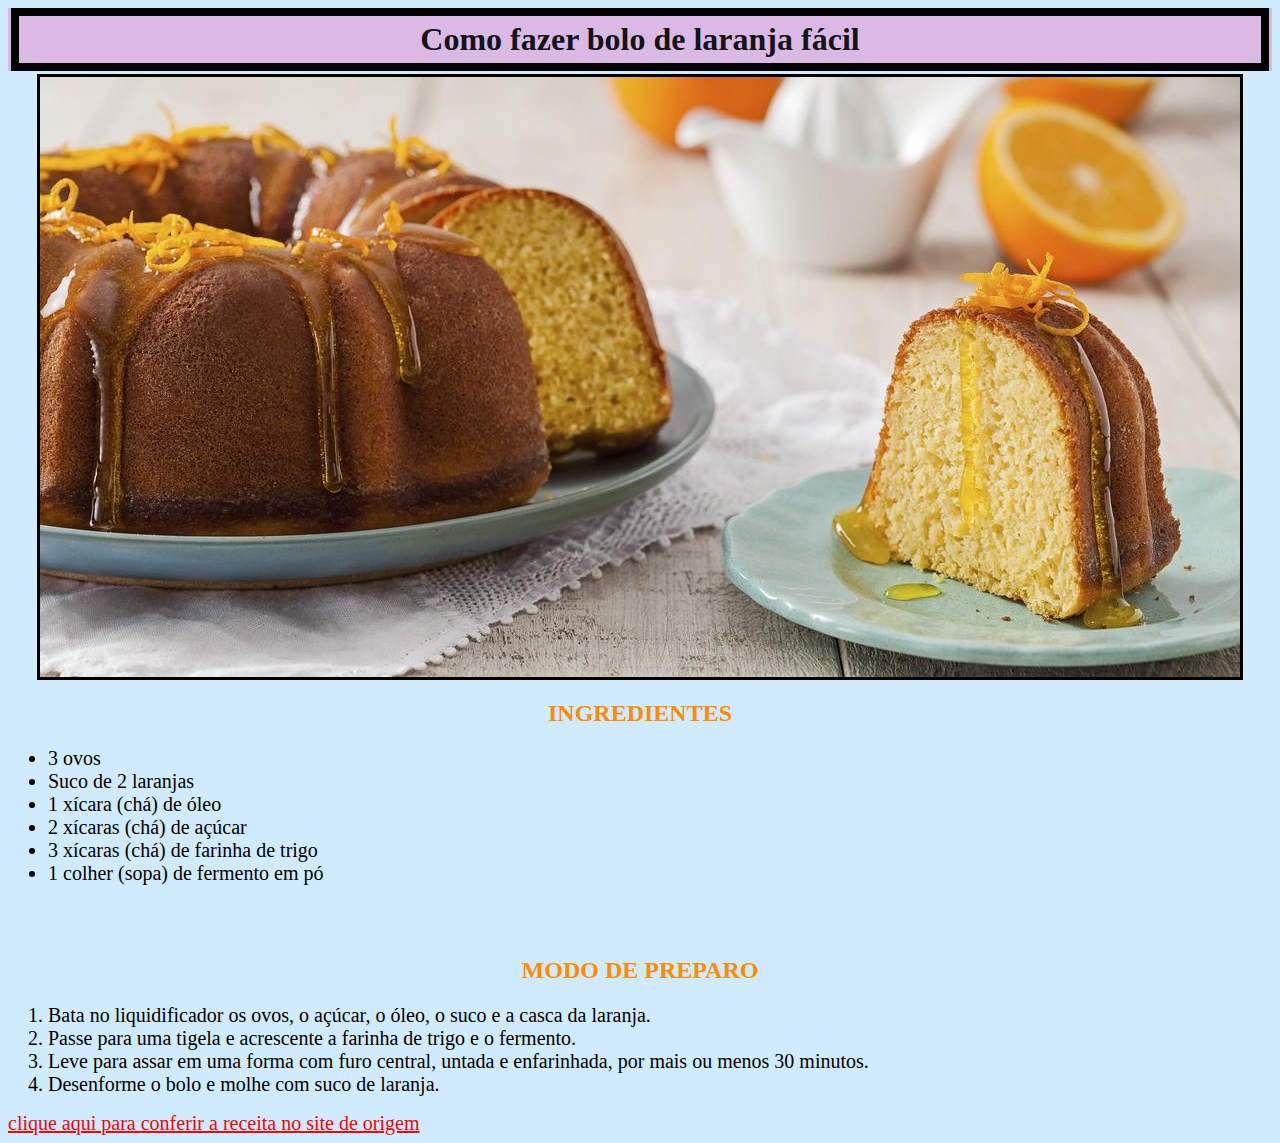
<file: index (2).html>
<!DOCTYPE html>
<html lang="pt-br">
<head>
    <meta charset="UTF-8">
    <meta http-equiv="X-UA-Compatible" content="IE=edge">
    <meta name="viewport" content="width=device-width, initial-scale=1.0">
    <link rel="stylesheet" href="style.css">
    <title>Receita de bola de laranja </title>
</head>
<body>
    
    <div class="texto-principal">
        <h1>Como fazer bolo de laranja fácil</h1>
        
</div>
<img id="bolo"src="bolo1.jpg">
    <div>
        <h2> INGREDIENTES </h2>
        <ul>
            <li>3 ovos</li>
            <li>Suco de 2 laranjas</li> 
            <li>1 xícara (chá) de óleo</li>
            <li>2 xícaras (chá) de açúcar</li>
            <li>3 xícaras (chá) de farinha de trigo</li>
            <li>1 colher (sopa) de fermento em pó</li>


        </ul>
    </div>
    <br><br>
    <div>
        <h2>MODO DE PREPARO</h2>
        <ol>
            <li>Bata no liquidificador os ovos, o açúcar, o óleo, o suco e a casca da laranja.</li>
            <li>Passe para uma tigela e acrescente a farinha de trigo e o fermento.</li>
            <li>Leve para assar em uma forma com furo central, untada e enfarinhada, por mais ou menos 30 minutos.</li>
            <li>Desenforme o bolo e molhe com suco de laranja.</li>
        </ol>
    </div>
    <a href="http://https://www.tudogostoso.com.br/receita/13953-bolo-de-laranja.html">clique aqui para conferir a receita no site de origem </a>
</body>
</html>
</file>
<file: style.css>
body { 
    background-color: rgb(209, 235, 254);
}
#bolo {

    margin: auto;
    display: block;
    border: 3px solid  black;
}
.texto-principal { 
    background-color: rgb(255, 20, 145, 0.233);
}
h1 { 
    text-align: center; color: #131416; 
    border: 8px solid black;
    padding: 5px;
     margin: 3px;
}
h2 {
    text-align: center; 
    color: #ff8c00; 
   font-family: 30px;
}
.itens {
    color: rgb(0, 0, 0);
}
p {
    text-align: justify ; color:black
}
li {
    font-size: 20px;
    
}
a{
    font-size: 20px;
    color: red;
 
}
</file>
